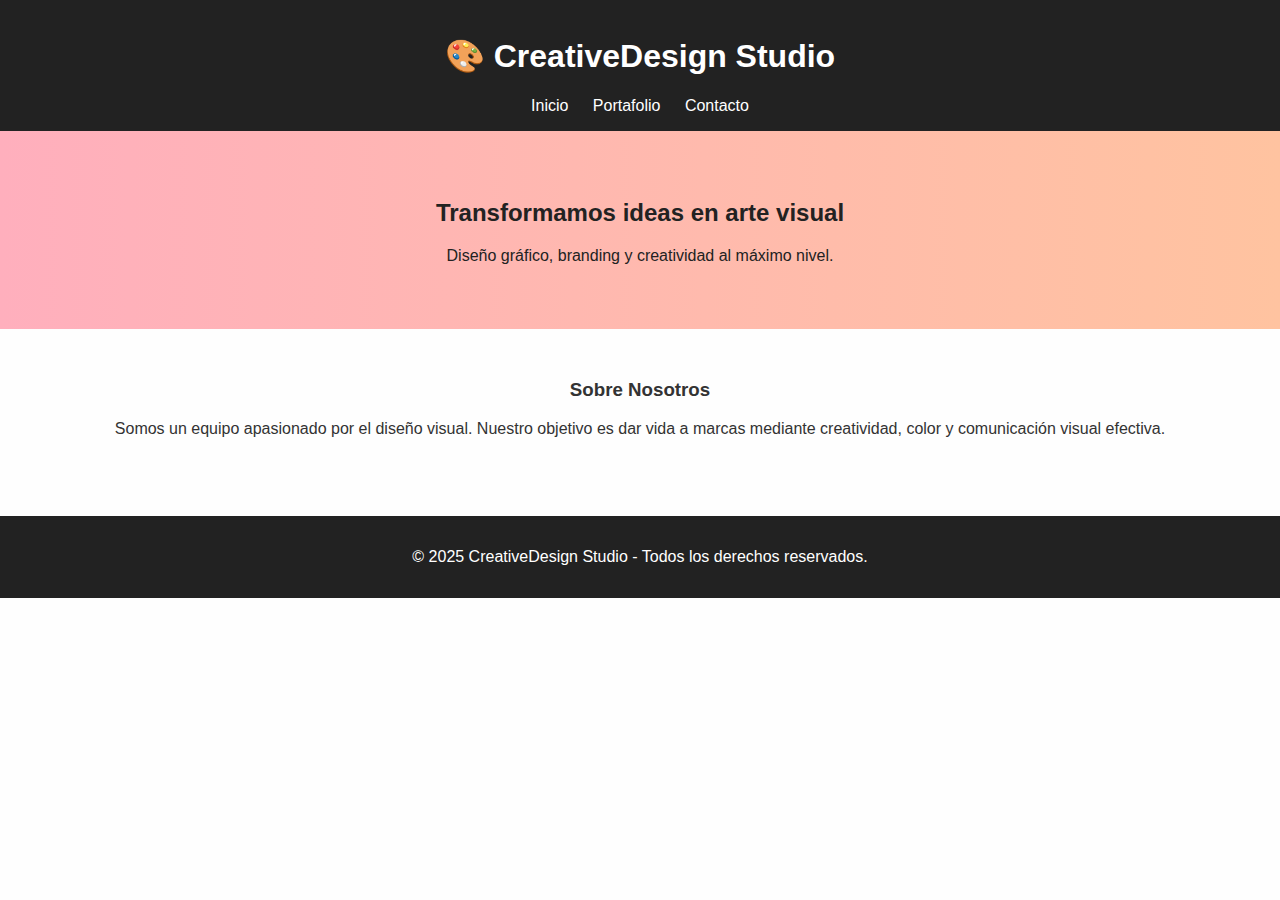
<file: index.html>
<!DOCTYPE html>
<html lang="es">
<head>
  <meta charset="UTF-8">
  <meta name="viewport" content="width=device-width, initial-scale=1.0">
  <title>CreativeDesign Studio</title>
  <link rel="stylesheet" href="estilos.css">
</head>
<body>
  <header>
    <h1>🎨 CreativeDesign Studio</h1>
    <nav>
      <a href="index.html">Inicio</a>
      <a href="portafolio.html">Portafolio</a>
      <a href="contacto.html">Contacto</a>
    </nav>
  </header>

  <section class="hero">
    <h2>Transformamos ideas en arte visual</h2>
    <p>Diseño gráfico, branding y creatividad al máximo nivel.</p>
  </section>

  <section class="contenido">
    <h3>Sobre Nosotros</h3>
    <p>Somos un equipo apasionado por el diseño visual. Nuestro objetivo es dar vida a marcas mediante creatividad, color y comunicación visual efectiva.</p>
  </section>

  <footer>
    <p>© 2025 CreativeDesign Studio - Todos los derechos reservados.</p>
  </footer>
</body>
</html>
</file>
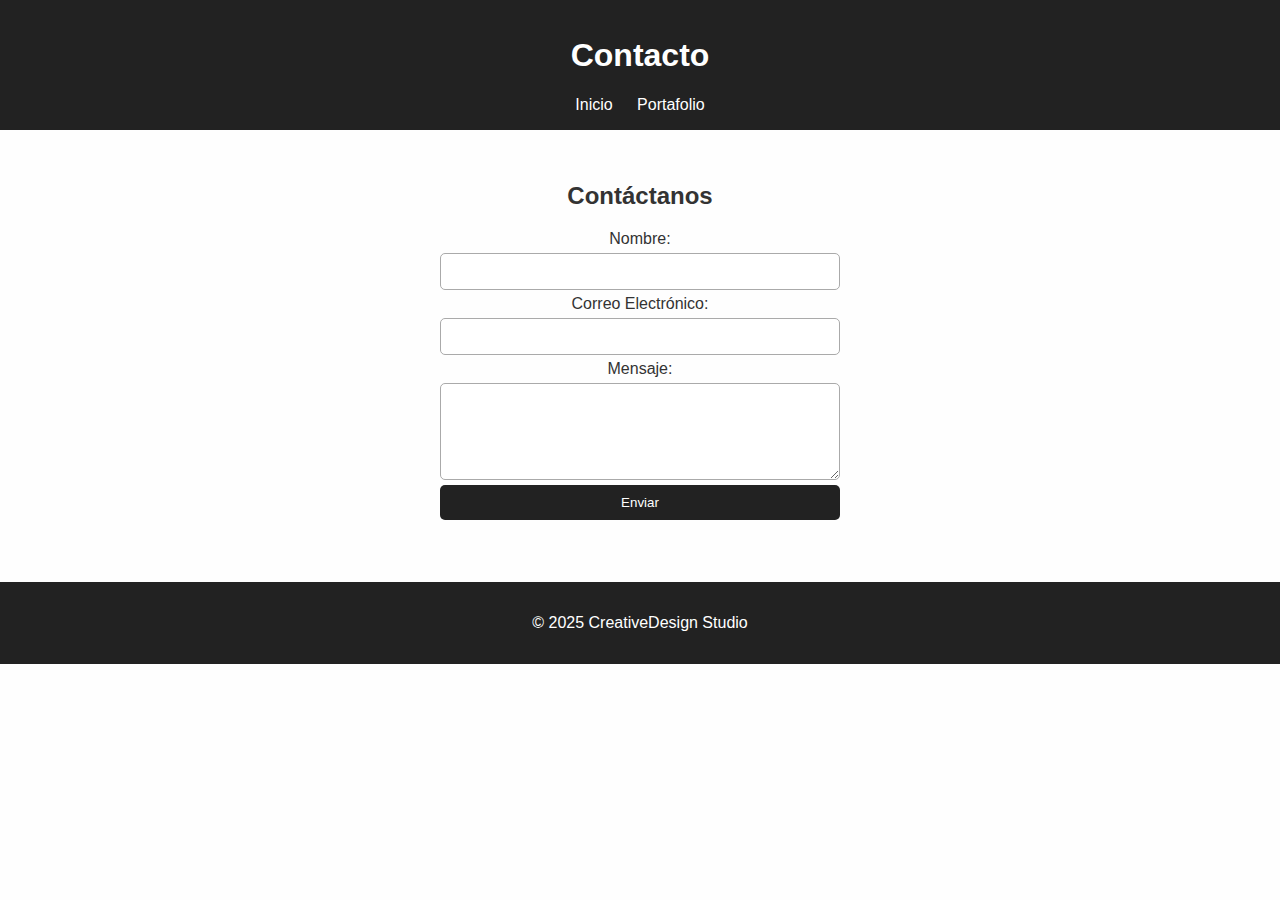
<file: contacto.html>
<!DOCTYPE html>
<html lang="es">
<head>
  <meta charset="UTF-8">
  <meta name="viewport" content="width=device-width, initial-scale=1.0">
  <title>Contacto | CreativeDesign Studio</title>
  <link rel="stylesheet" href="estilos.css">
</head>
<body>
  <header>
    <h1>Contacto</h1>
    <nav>
      <a href="index.html">Inicio</a>
      <a href="portafolio.html">Portafolio</a>
    </nav>
  </header>

  <section class="contenido">
    <h2>Contáctanos</h2>
    <form>
      <label>Nombre:</label>
      <input type="text" required>
      <label>Correo Electrónico:</label>
      <input type="email" required>
      <label>Mensaje:</label>
      <textarea rows="5" required></textarea>
      <button type="submit">Enviar</button>
    </form>
  </section>

  <footer>
    <p>© 2025 CreativeDesign Studio</p>
  </footer>
</body>
</html>
</file>
<file: estilos.css>
body {
  font-family: Arial, sans-serif;
  margin: 0;
  background-color: #fefefe;
  color: #333;
}

header {
  background-color: #222;
  color: #fff;
  padding: 1em;
  text-align: center;
}

nav a {
  color: #fff;
  margin: 0 10px;
  text-decoration: none;
}

nav a:hover {
  color: #f4a261;
}

.hero {
  background: linear-gradient(to right, #ffafbd, #ffc3a0);
  color: #222;
  padding: 3em 1em;
  text-align: center;
}

.contenido {
  padding: 2em;
  text-align: center;
}

form {
  max-width: 400px;
  margin: auto;
  display: flex;
  flex-direction: column;
}

input, textarea {
  margin: 5px 0;
  padding: 10px;
  border: 1px solid #aaa;
  border-radius: 5px;
}

button {
  background-color: #222;
  color: #fff;
  padding: 10px;
  border: none;
  border-radius: 5px;
}

button:hover {
  background-color: #f4a261;
}

footer {
  background-color: #222;
  color: white;
  text-align: center;
  padding: 1em;
  margin-top: 30px;
}
</file>
